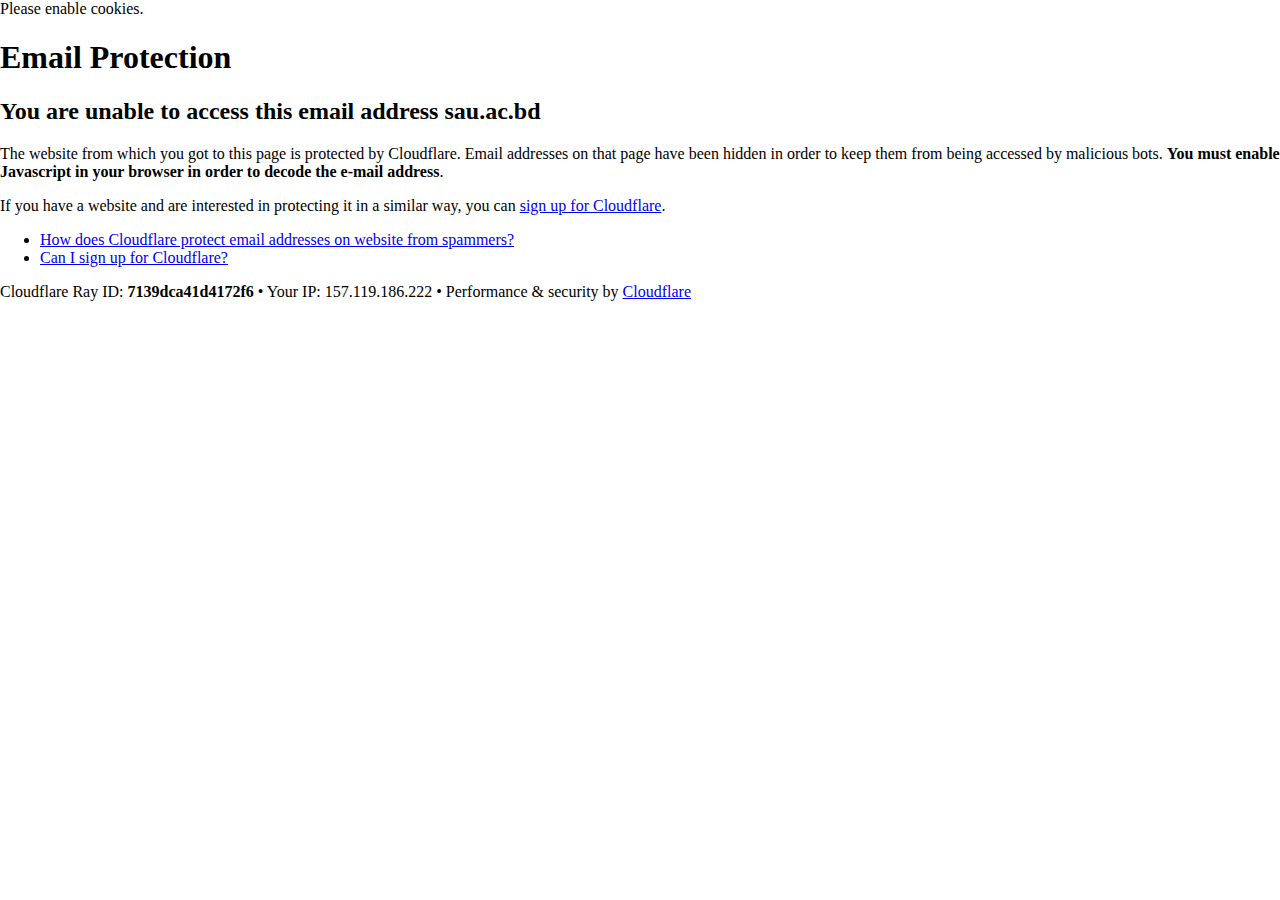
<file: cdn-cgi/l/email-protection.html>
<!DOCTYPE html>
<!--[if lt IE 7]> <html class="no-js ie6 oldie" lang="en-US"> <![endif]-->
<!--[if IE 7]>    <html class="no-js ie7 oldie" lang="en-US"> <![endif]-->
<!--[if IE 8]>    <html class="no-js ie8 oldie" lang="en-US"> <![endif]-->
<!--[if gt IE 8]><!--> <html class="no-js" lang="en-US"> <!--<![endif]-->

<!-- Mirrored from sau.ac.bd/cdn-cgi/l/email-protection by HTTrack Website Copier/3.x [XR&CO'2014], Mon, 30 May 2022 19:45:06 GMT -->
<!-- Added by HTTrack --><meta http-equiv="content-type" content="text/html;charset=UTF-8" /><!-- /Added by HTTrack -->
<head>
<title>Email Protection | Cloudflare</title>
<meta charset="UTF-8" />
<meta http-equiv="Content-Type" content="text/html; charset=UTF-8" />
<meta http-equiv="X-UA-Compatible" content="IE=Edge" />
<meta name="robots" content="noindex, nofollow" />
<meta name="viewport" content="width=device-width,initial-scale=1" />
<link rel="stylesheet" id="cf_styles-css" href="https://sau.ac.bd/cdn-cgi/styles/cf.errors.css" />
<!--[if lt IE 9]><link rel="stylesheet" id='cf_styles-ie-css' href="/cdn-cgi/styles/cf.errors.ie.css" /><![endif]-->
<style>body{margin:0;padding:0}</style>


<!--[if gte IE 10]><!-->
<script>
  if (!navigator.cookieEnabled) {
    window.addEventListener('DOMContentLoaded', function () {
      var cookieEl = document.getElementById('cookie-alert');
      cookieEl.style.display = 'block';
    })
  }
</script>
<!--<![endif]-->


</head>
<body>
  <div id="cf-wrapper">
    <div class="cf-alert cf-alert-error cf-cookie-error" id="cookie-alert" data-translate="enable_cookies">Please enable cookies.</div>
    <div id="cf-error-details" class="cf-error-details-wrapper">
      <div class="cf-wrapper cf-header cf-error-overview">
        <h1 data-translate="block_headline">Email Protection</h1>
        <h2 class="cf-subheadline"><span data-translate="unable_to_access">You are unable to access this email address</span> sau.ac.bd</h2>
      </div><!-- /.header -->

      <div class="cf-section cf-wrapper">
        <div class="cf-columns two">
          <div class="cf-column">
            <p>The website from which you got to this page is protected by Cloudflare. Email addresses on that page have been hidden in order to keep them from being accessed by malicious bots. <strong>You must enable Javascript in your browser in order to decode the e-mail address</strong>.</p>
            <p>If you have a website and are interested in protecting it in a similar way, you can <a rel="noopener noreferrer" href="https://www.cloudflare.com/sign-up?utm_source=email_protection">sign up for Cloudflare</a>.</p>
          </div>

          <div class="cf-column">
            <div class="grid_4">
              <div class="rail">
                  <div class="panel">
                      <ul class="nobullets">
                        <li><a rel="noopener noreferrer" class="modal-link-faq" href="https://support.cloudflare.com/hc/en-us/articles/200170016-What-is-Email-Address-Obfuscation-">How does Cloudflare protect email addresses on website from spammers?</a></li>
                        <li><a rel="noopener noreferrer" class="modal-link-faq" href="https://support.cloudflare.com/hc/en-us/categories/200275218-Getting-Started">Can I sign up for Cloudflare?</a></li>
                    </ul>
                </div>
              </div>
            </div>
          </div>
        </div>
      </div><!-- /.section -->

      <div class="cf-error-footer cf-wrapper w-240 lg:w-full py-10 sm:py-4 sm:px-8 mx-auto text-center sm:text-left border-solid border-0 border-t border-gray-300">
  <p class="text-13">
    <span class="cf-footer-item sm:block sm:mb-1">Cloudflare Ray ID: <strong class="font-semibold">7139dca41d4172f6</strong></span>
    <span class="cf-footer-separator sm:hidden">&bull;</span>
    <span class="cf-footer-item sm:block sm:mb-1"><span>Your IP</span>: 157.119.186.222</span>
    <span class="cf-footer-separator sm:hidden">&bull;</span>
    <span class="cf-footer-item sm:block sm:mb-1"><span>Performance &amp; security by</span> <a rel="noopener noreferrer" href="https://www.cloudflare.com/5xx-error-landing" id="brand_link" target="_blank">Cloudflare</a></span>
    
  </p>
</div><!-- /.error-footer -->


    </div><!-- /#cf-error-details -->
  </div><!-- /#cf-wrapper -->

  <script>
  window._cf_translation = {};
  
  
</script>

</body>

<!-- Mirrored from sau.ac.bd/cdn-cgi/l/email-protection by HTTrack Website Copier/3.x [XR&CO'2014], Mon, 30 May 2022 19:45:06 GMT -->
</html>
</file>
